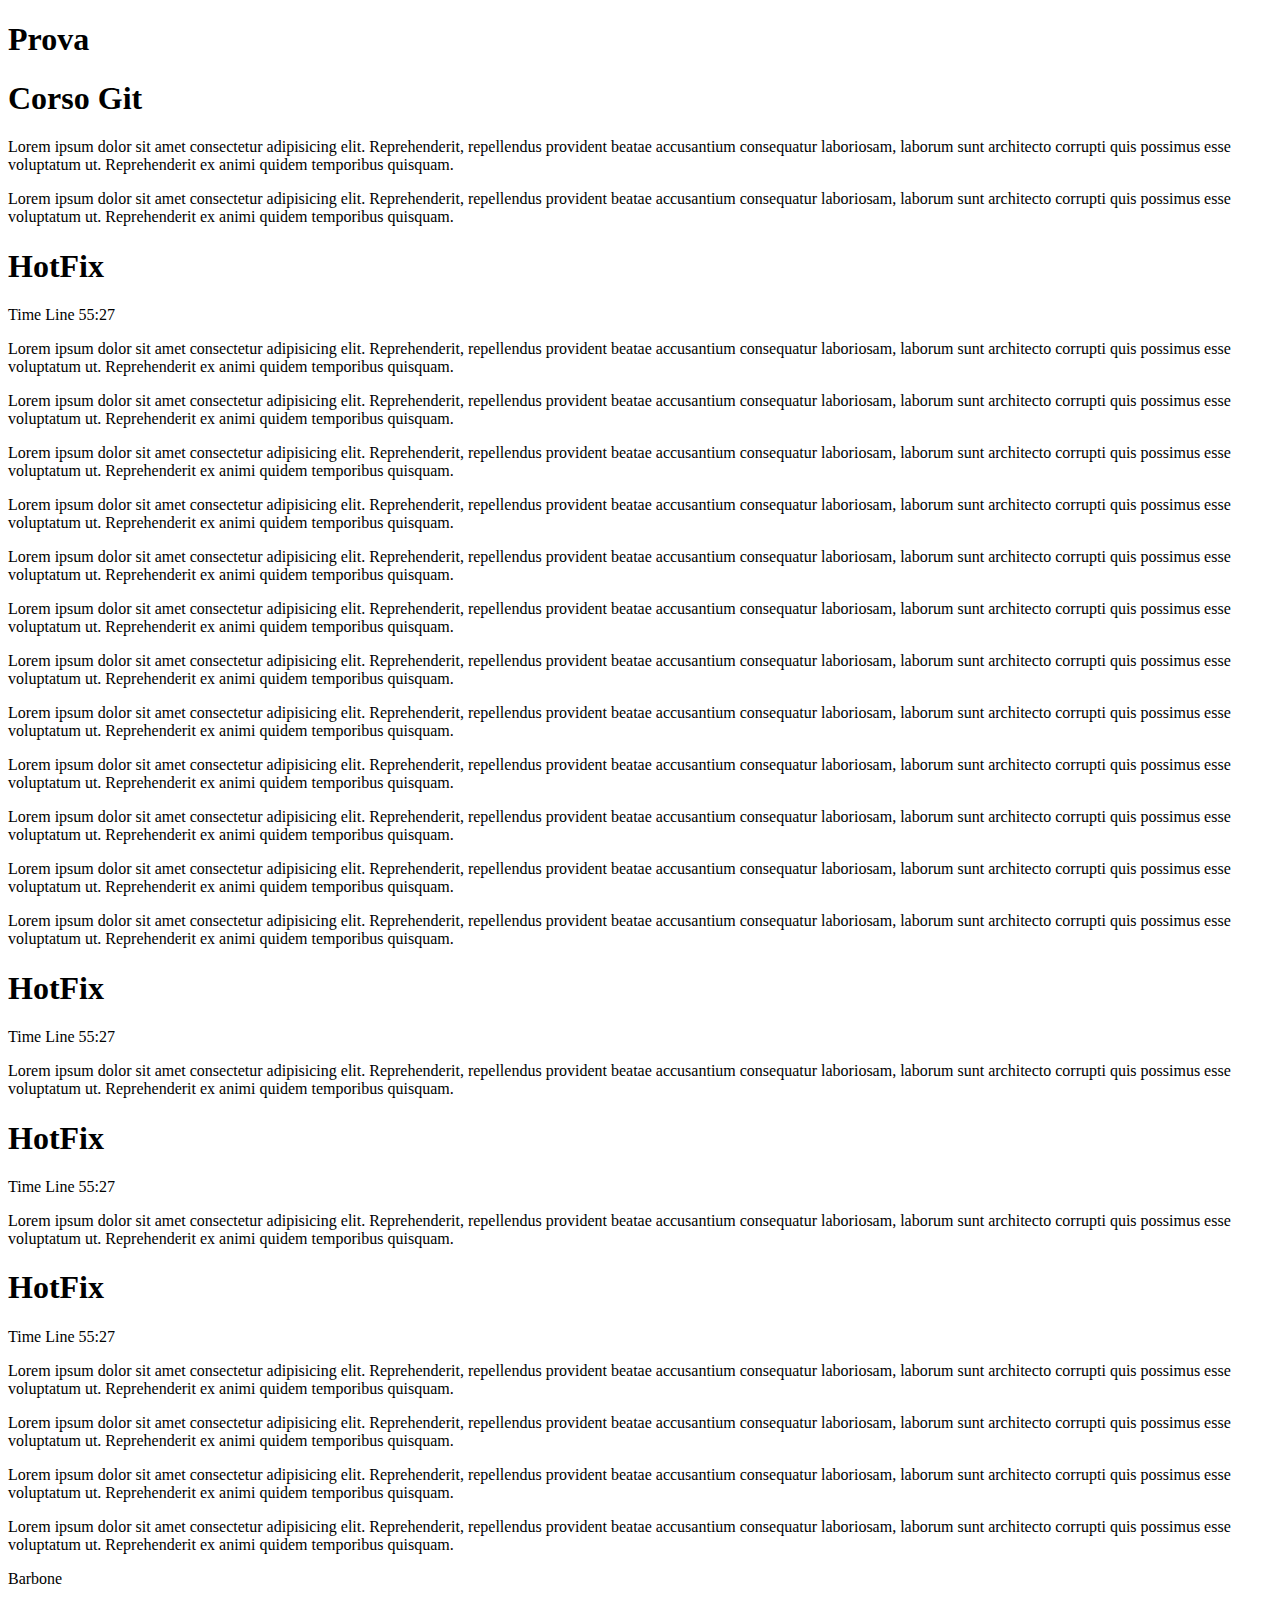
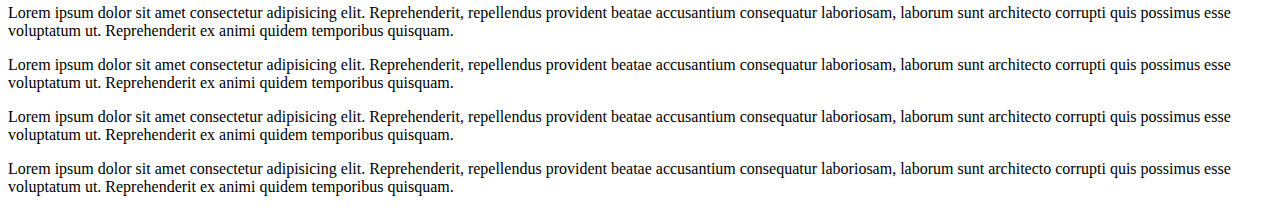
<file: index.html>
<!DOCTYPE html>
<html lang="it">
<head>
    <meta charset="UTF-8">
    <meta name="viewport" content="width=device-width, initial-scale=1.0">
    <title>Document</title>
</head>
<body>
    <h1>Prova</h1>
    <h1>Corso Git</h1>
    <p>Lorem ipsum dolor sit amet consectetur adipisicing elit. Reprehenderit, repellendus provident beatae accusantium consequatur laboriosam, laborum sunt architecto corrupti quis possimus esse voluptatum ut. Reprehenderit ex animi quidem temporibus quisquam.</p>    
    <p>Lorem ipsum dolor sit amet consectetur adipisicing elit. Reprehenderit, repellendus provident beatae accusantium consequatur laboriosam, laborum sunt architecto corrupti quis possimus esse voluptatum ut. Reprehenderit ex animi quidem temporibus quisquam.</p>    
    <h1>HotFix</h1>
    <p>Time Line 55:27</p>
    <p>Lorem ipsum dolor sit amet consectetur adipisicing elit. Reprehenderit, repellendus provident beatae accusantium consequatur laboriosam, laborum sunt architecto corrupti quis possimus esse voluptatum ut. Reprehenderit ex animi quidem temporibus quisquam.</p>    
    <p>Lorem ipsum dolor sit amet consectetur adipisicing elit. Reprehenderit, repellendus provident beatae accusantium consequatur laboriosam, laborum sunt architecto corrupti quis possimus esse voluptatum ut. Reprehenderit ex animi quidem temporibus quisquam.</p>    
    <p>Lorem ipsum dolor sit amet consectetur adipisicing elit. Reprehenderit, repellendus provident beatae accusantium consequatur laboriosam, laborum sunt architecto corrupti quis possimus esse voluptatum ut. Reprehenderit ex animi quidem temporibus quisquam.</p>    
    <p>Lorem ipsum dolor sit amet consectetur adipisicing elit. Reprehenderit, repellendus provident beatae accusantium consequatur laboriosam, laborum sunt architecto corrupti quis possimus esse voluptatum ut. Reprehenderit ex animi quidem temporibus quisquam.</p>    
    <p>Lorem ipsum dolor sit amet consectetur adipisicing elit. Reprehenderit, repellendus provident beatae accusantium consequatur laboriosam, laborum sunt architecto corrupti quis possimus esse voluptatum ut. Reprehenderit ex animi quidem temporibus quisquam.</p>    
    <p>Lorem ipsum dolor sit amet consectetur adipisicing elit. Reprehenderit, repellendus provident beatae accusantium consequatur laboriosam, laborum sunt architecto corrupti quis possimus esse voluptatum ut. Reprehenderit ex animi quidem temporibus quisquam.</p>    
    <p>Lorem ipsum dolor sit amet consectetur adipisicing elit. Reprehenderit, repellendus provident beatae accusantium consequatur laboriosam, laborum sunt architecto corrupti quis possimus esse voluptatum ut. Reprehenderit ex animi quidem temporibus quisquam.</p>    
    <p>Lorem ipsum dolor sit amet consectetur adipisicing elit. Reprehenderit, repellendus provident beatae accusantium consequatur laboriosam, laborum sunt architecto corrupti quis possimus esse voluptatum ut. Reprehenderit ex animi quidem temporibus quisquam.</p>    
    <p>Lorem ipsum dolor sit amet consectetur adipisicing elit. Reprehenderit, repellendus provident beatae accusantium consequatur laboriosam, laborum sunt architecto corrupti quis possimus esse voluptatum ut. Reprehenderit ex animi quidem temporibus quisquam.</p>    
    <p>Lorem ipsum dolor sit amet consectetur adipisicing elit. Reprehenderit, repellendus provident beatae accusantium consequatur laboriosam, laborum sunt architecto corrupti quis possimus esse voluptatum ut. Reprehenderit ex animi quidem temporibus quisquam.</p>    
    <p>Lorem ipsum dolor sit amet consectetur adipisicing elit. Reprehenderit, repellendus provident beatae accusantium consequatur laboriosam, laborum sunt architecto corrupti quis possimus esse voluptatum ut. Reprehenderit ex animi quidem temporibus quisquam.</p>    
    <p>Lorem ipsum dolor sit amet consectetur adipisicing elit. Reprehenderit, repellendus provident beatae accusantium consequatur laboriosam, laborum sunt architecto corrupti quis possimus esse voluptatum ut. Reprehenderit ex animi quidem temporibus quisquam.</p>    
    <h1>HotFix</h1>
    <p>Time Line 55:27</p>
    <p>Lorem ipsum dolor sit amet consectetur adipisicing elit. Reprehenderit, repellendus provident beatae accusantium consequatur laboriosam, laborum sunt architecto corrupti quis possimus esse voluptatum ut. Reprehenderit ex animi quidem temporibus quisquam.</p>    
    <h1>HotFix</h1>
    <p>Time Line 55:27</p>
    <p>Lorem ipsum dolor sit amet consectetur adipisicing elit. Reprehenderit, repellendus provident beatae accusantium consequatur laboriosam, laborum sunt architecto corrupti quis possimus esse voluptatum ut. Reprehenderit ex animi quidem temporibus quisquam.</p>    
    <h1>HotFix</h1>
    <p>Time Line 55:27</p>
    <p>Lorem ipsum dolor sit amet consectetur adipisicing elit. Reprehenderit, repellendus provident beatae accusantium consequatur laboriosam, laborum sunt architecto corrupti quis possimus esse voluptatum ut. Reprehenderit ex animi quidem temporibus quisquam.</p>    
    <p>Lorem ipsum dolor sit amet consectetur adipisicing elit. Reprehenderit, repellendus provident beatae accusantium consequatur laboriosam, laborum sunt architecto corrupti quis possimus esse voluptatum ut. Reprehenderit ex animi quidem temporibus quisquam.</p>    
    <p>Lorem ipsum dolor sit amet consectetur adipisicing elit. Reprehenderit, repellendus provident beatae accusantium consequatur laboriosam, laborum sunt architecto corrupti quis possimus esse voluptatum ut. Reprehenderit ex animi quidem temporibus quisquam.</p>    
    <p>Lorem ipsum dolor sit amet consectetur adipisicing elit. Reprehenderit, repellendus provident beatae accusantium consequatur laboriosam, laborum sunt architecto corrupti quis possimus esse voluptatum ut. Reprehenderit ex animi quidem temporibus quisquam.</p>    
    <p>Barbone</p>
    <p>Lorem ipsum dolor sit amet consectetur adipisicing elit. Reprehenderit, repellendus provident beatae accusantium consequatur laboriosam, laborum sunt architecto corrupti quis possimus esse voluptatum ut. Reprehenderit ex animi quidem temporibus quisquam.</p>    
    <p>Lorem ipsum dolor sit amet consectetur adipisicing elit. Reprehenderit, repellendus provident beatae accusantium consequatur laboriosam, laborum sunt architecto corrupti quis possimus esse voluptatum ut. Reprehenderit ex animi quidem temporibus quisquam.</p>    
    <p>Lorem ipsum dolor sit amet consectetur adipisicing elit. Reprehenderit, repellendus provident beatae accusantium consequatur laboriosam, laborum sunt architecto corrupti quis possimus esse voluptatum ut. Reprehenderit ex animi quidem temporibus quisquam.</p>    
    <p>Lorem ipsum dolor sit amet consectetur adipisicing elit. Reprehenderit, repellendus provident beatae accusantium consequatur laboriosam, laborum sunt architecto corrupti quis possimus esse voluptatum ut. Reprehenderit ex animi quidem temporibus quisquam.</p>    
</body>
</html>
</file>
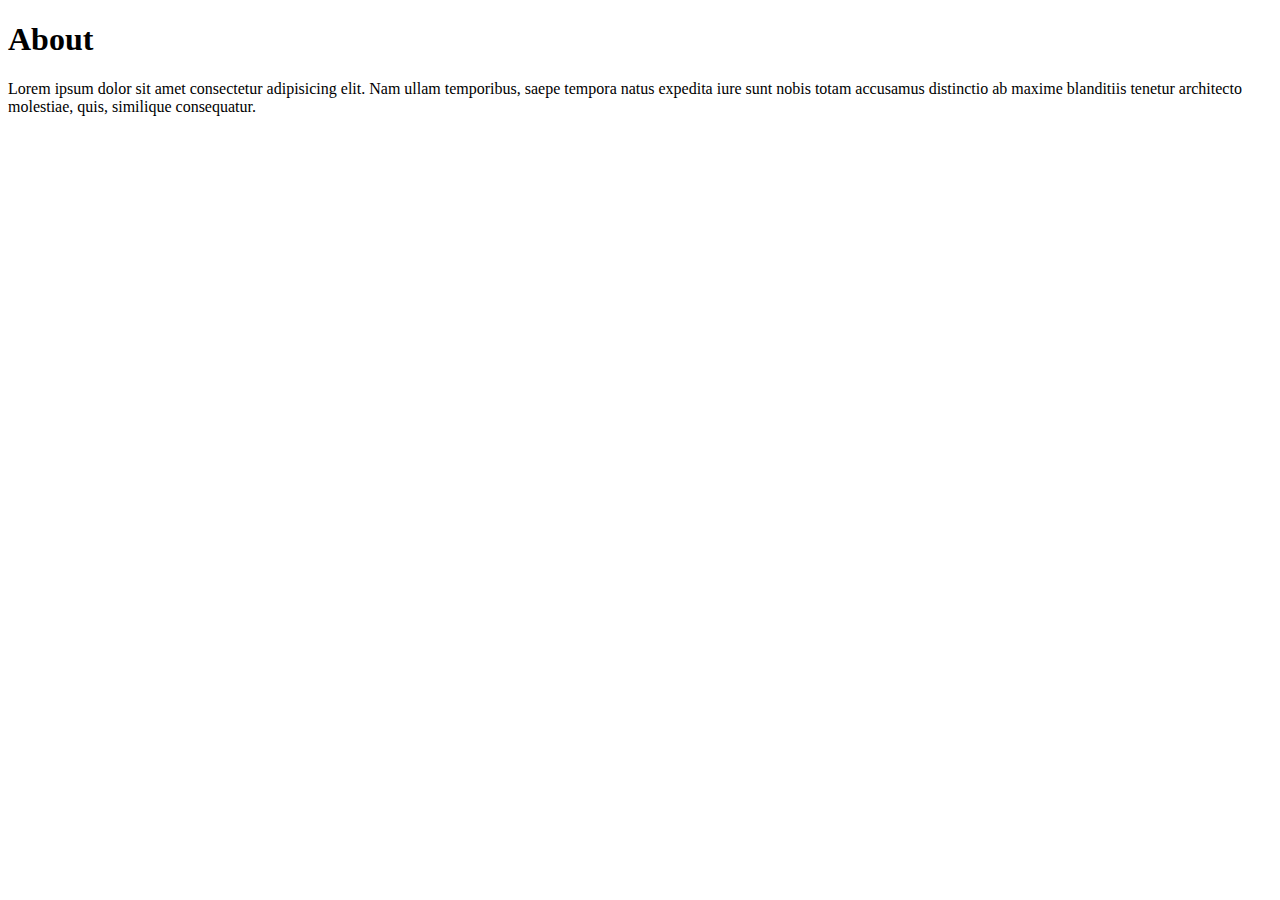
<file: about.html>
<!DOCTYPE html>
<html lang="en">
<head>
    <meta charset="UTF-8">
    <meta name="viewport" content="width=device-width, initial-scale=1.0">
    <title>Document</title>
</head>
<body>
    <h1>About</h1>
    <p>Lorem ipsum dolor sit amet consectetur adipisicing elit. Nam ullam temporibus, saepe tempora natus expedita iure sunt nobis totam accusamus distinctio ab maxime blanditiis tenetur architecto molestiae, quis, similique consequatur.</p>
</body>
</html>
</file>
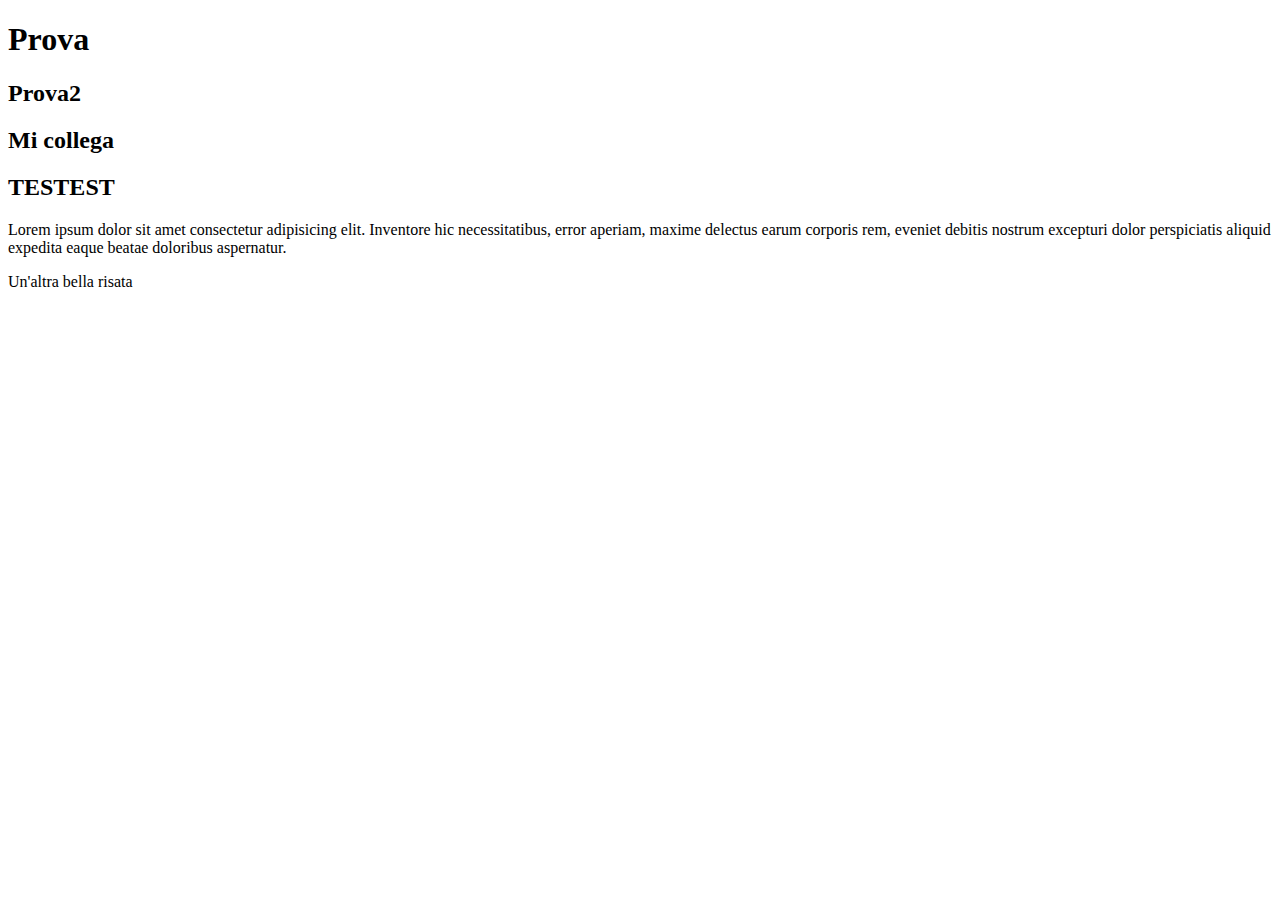
<file: prova.html>
<!DOCTYPE html>
<html lang="en">
<head>
    <meta charset="UTF-8">
    <meta name="viewport" content="width=device-width, initial-scale=1.0">
    <title>Document</title>
</head>
<body>
    <h1>Prova</h1>
    <h2>Prova2</h2>
    <h2>Mi collega</h2>
    <h2>TESTEST</h2>
    <p>Lorem ipsum dolor sit amet consectetur adipisicing elit. Inventore hic necessitatibus, error aperiam, maxime delectus earum corporis rem, eveniet debitis nostrum excepturi dolor perspiciatis aliquid expedita eaque beatae doloribus aspernatur.</p>
    <p>Un'altra bella risata </p>
</body>
</html>
</file>
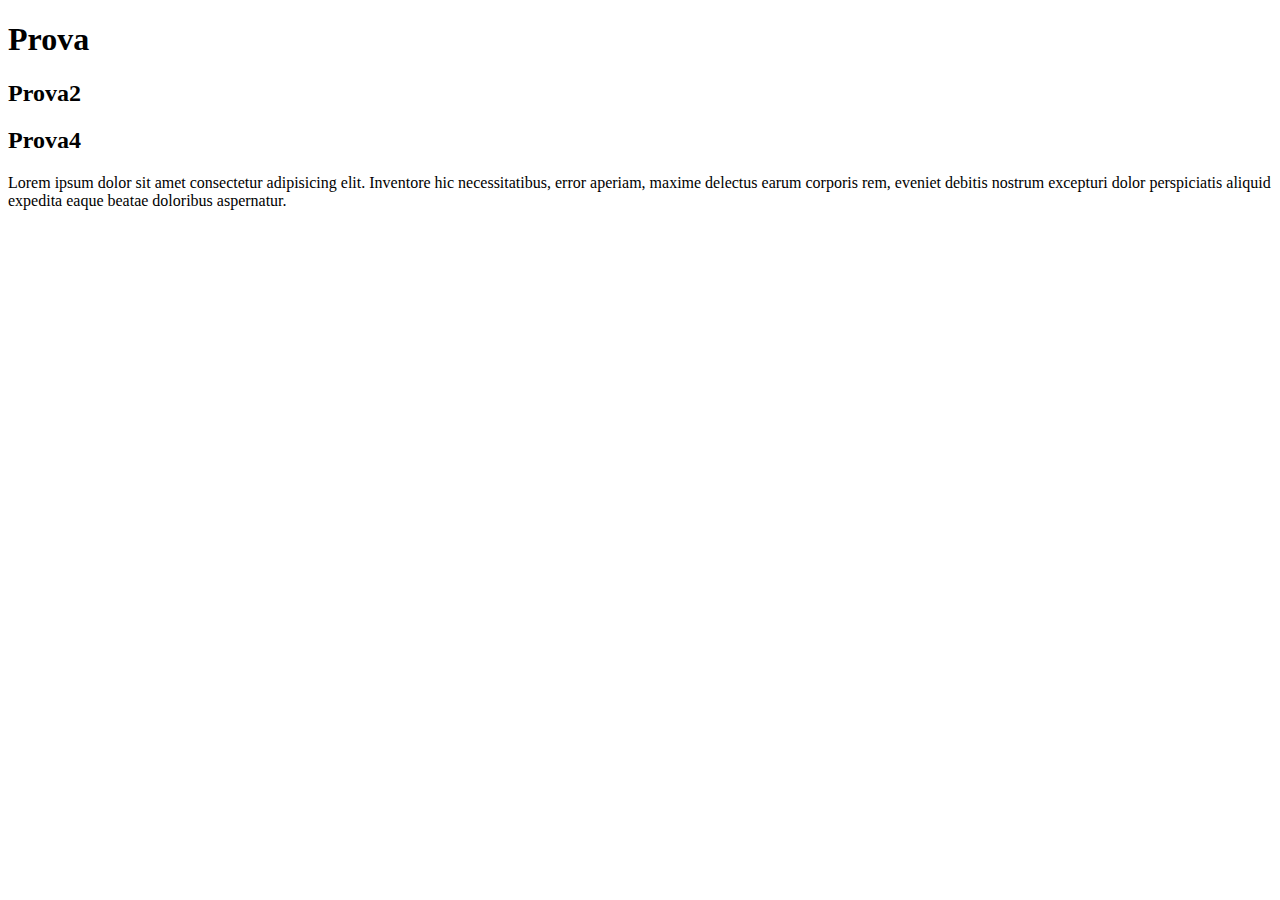
<file: prova2.html>
<!DOCTYPE html>
<html lang="en">
<head>
    <meta charset="UTF-8">
    <meta name="viewport" content="width=device-width, initial-scale=1.0">
    <title>Document</title>
</head>
<body>
    <h1>Prova</h1>
    <h2>Prova2</h2>
    <h2>Prova4</h2>
    <p>Lorem ipsum dolor sit amet consectetur adipisicing elit. Inventore hic necessitatibus, error aperiam, maxime delectus earum corporis rem, eveniet debitis nostrum excepturi dolor perspiciatis aliquid expedita eaque beatae doloribus aspernatur.</p>
</body>
</html>
</file>
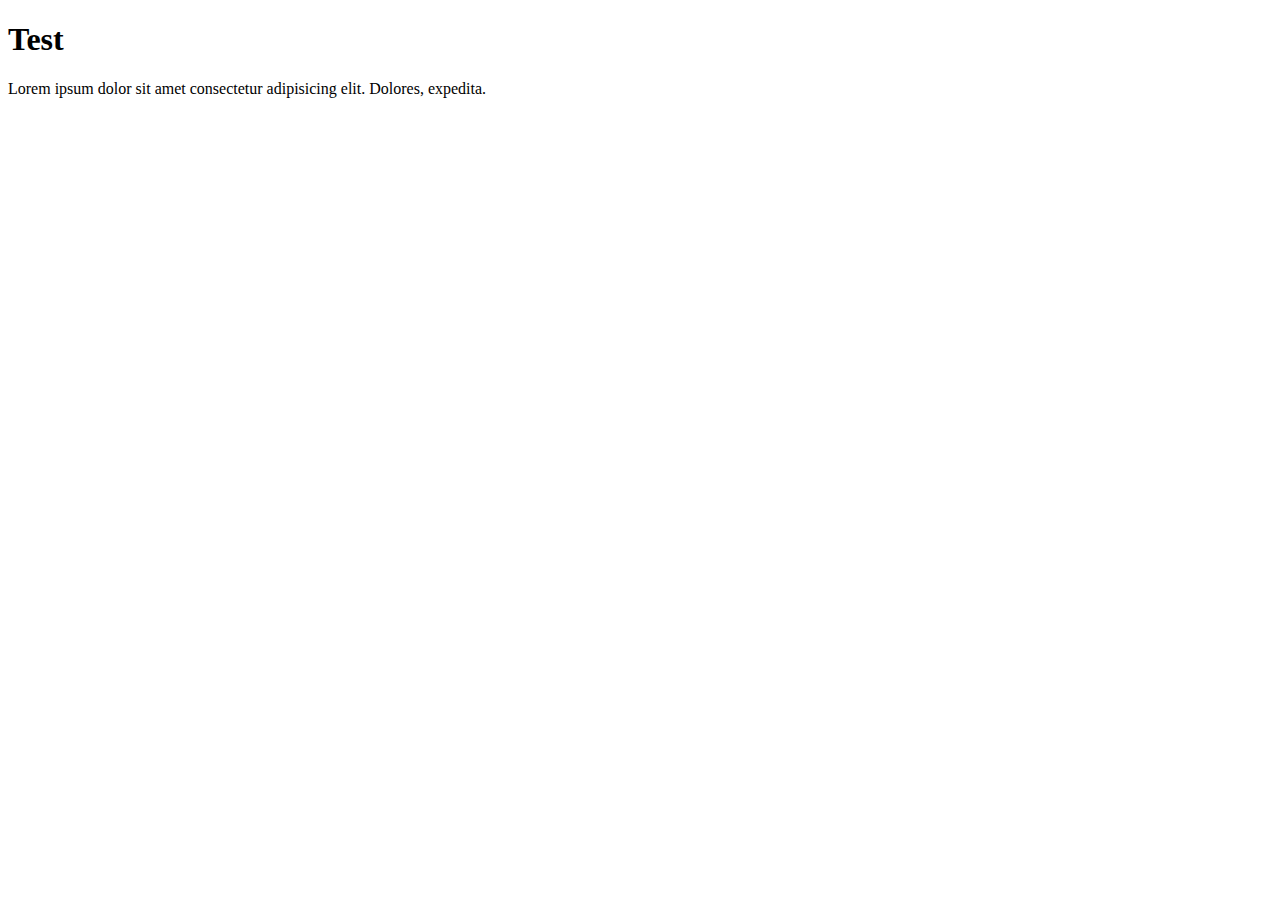
<file: test.html>
<!DOCTYPE html>
<html lang="en">
<head>
    <meta charset="UTF-8">
    <meta name="viewport" content="width=device-width, initial-scale=1.0">
    <title>Document</title>
</head>
<body>
    <h1>Test</h1>
    <p>Lorem ipsum dolor sit amet consectetur adipisicing elit. Dolores, expedita.</p>
</body>
</html>
</file>
